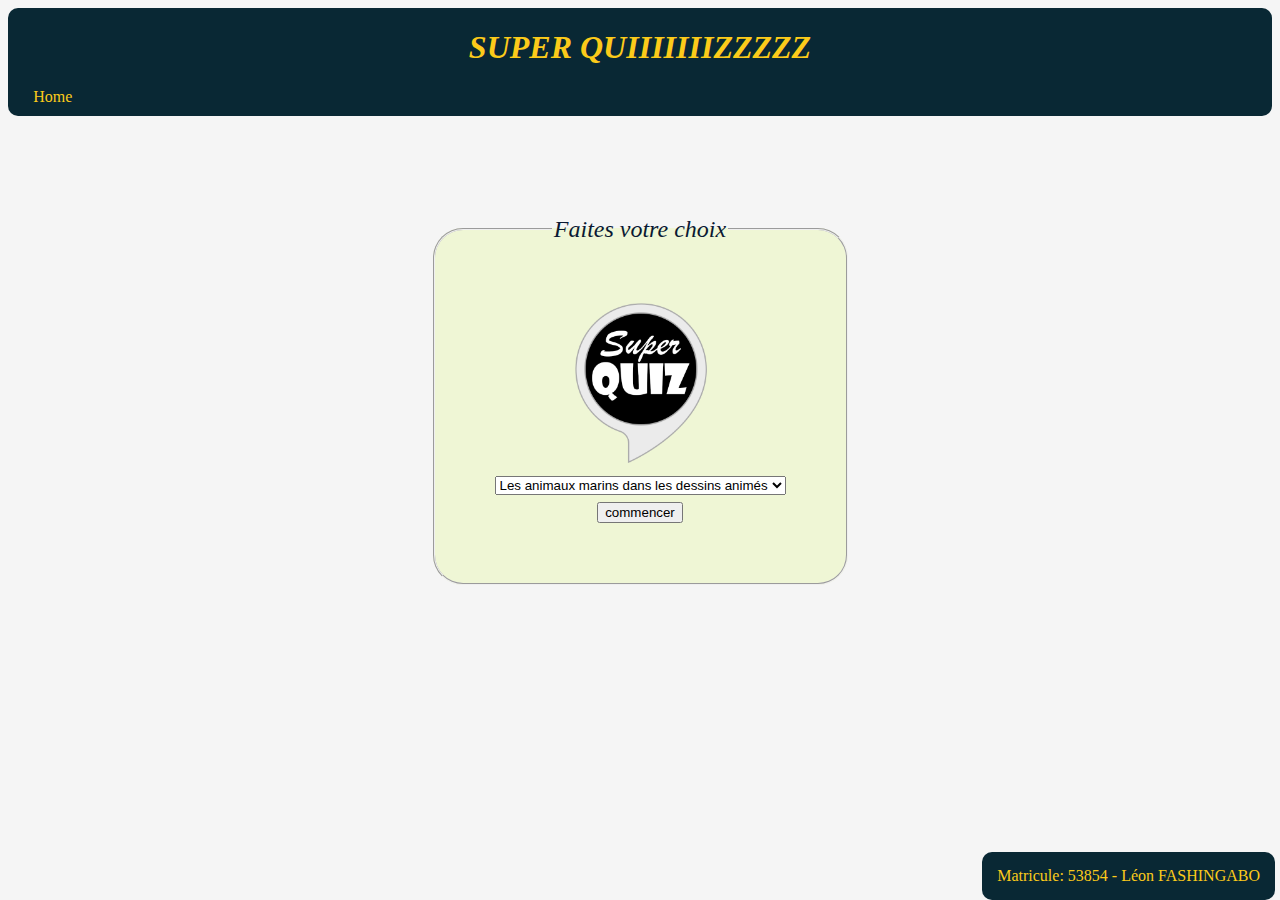
<file: index.html>
<!DOCTYPE html>
<html lang="fr">

<head>
    <meta charset="UTF-8">
    <meta http-equiv="X-UA-Compatible" content="IE=edge">
    <meta name="author" content="Léon FASHINGABO ">
    <meta name="keywords" content="quizz">
    <link rel="stylesheet" href="style/style.css">
    <script src="https://code.jquery.com/jquery-3.6.0.js"></script>

    <title>SuperQuiiiiz</title>
</head>

<body>
    <header>
        <h1>
            SUPER QUIIIIIIIZZZZZ
        </h1>
        <a href="index.html">Home</a>
    </header>
    <main>
        <h1 id="timer"></h1>
        <fieldset>
            <legend>Faites votre choix</legend>
            <img src="images/imports/superQuiz.png" height="160">
            <form action="quiz.html">
                <select id="quizId" name="quiz"></select>
                <br>
                <button>commencer</button>
            </form>

        </fieldset>

    </main>
    <footer>
        Matricule: 53854 - Léon FASHINGABO
    </footer>
    <script src="js/data/mer.js"></script>
    <script src="js/data/jeux.js"></script>
    <script src="js/data/couples.js"></script>
    <script src="js/data/webg2.js"></script>
    <script src="js/data/quizzes2.js"></script>
    <script src="js/timer.js"></script>
    <script src="js/index.js"></script>
</body>

</html>
</file>
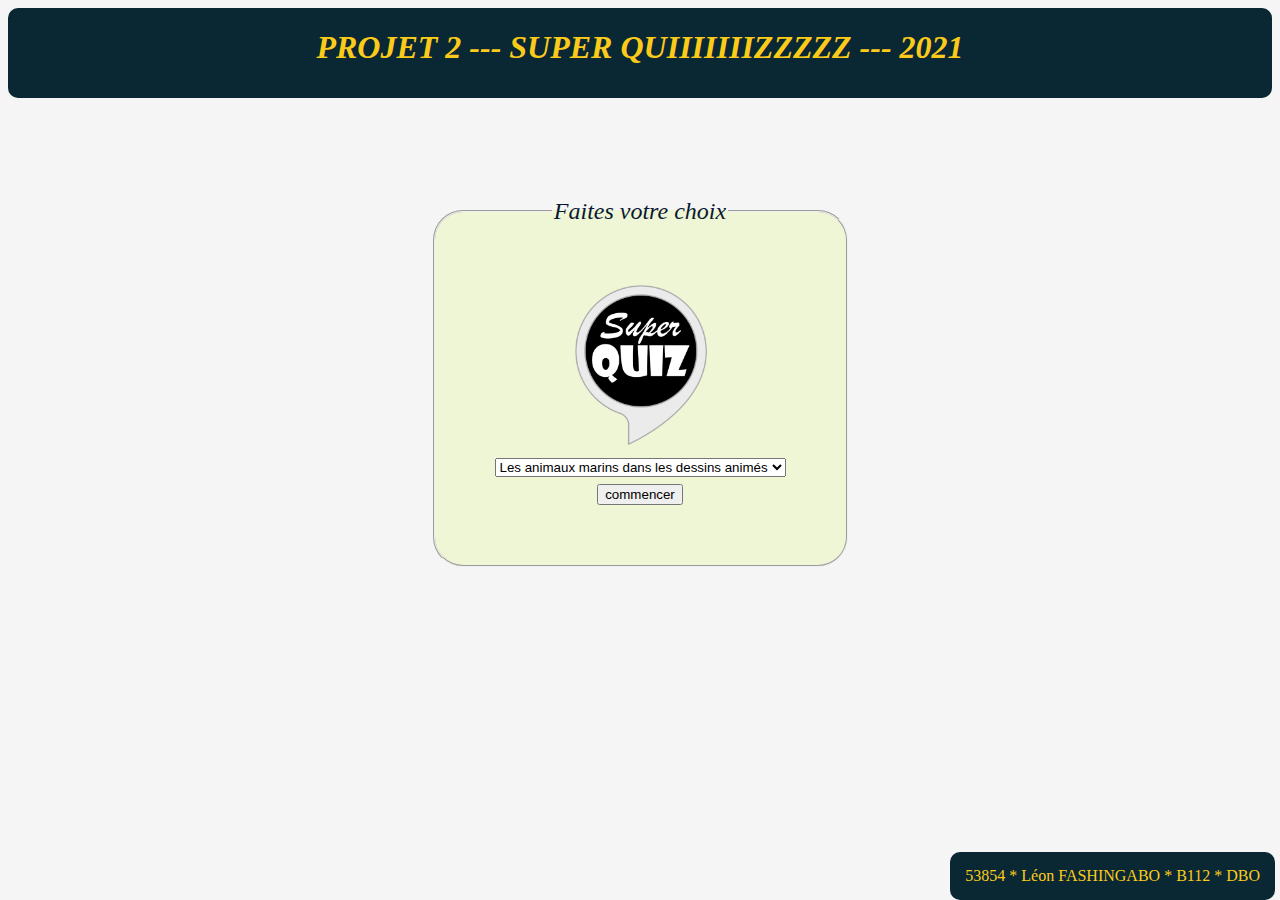
<file: html/index.html>
<!DOCTYPE html>
<html lang="fr">

<head>
    <meta charset="UTF-8">
    <meta http-equiv="X-UA-Compatible" content="IE=edge">
    <meta name="author" content="Léon FASHINGABO ">
    <meta name="keywords" content="quizz">
    <link rel="stylesheet" href="../style/style.css">
    <script src="https://code.jquery.com/jquery-3.6.0.js"></script>

    <title>SuperQuiiiiz</title>
</head>

<body>
    <header>
        <h1>
            PROJET 2 --- SUPER QUIIIIIIIZZZZZ --- 2021
        </h1>
    </header>
    <main>
        <h1 id="timer"></h1>
        <fieldset>
            <legend>Faites votre choix</legend>
            <img src="../images/imports/superQuiz.png" height="160">
            <form action="quiz.html">
                <select id="quizId" name="quiz"></select>
                <br>
                <button>commencer</button>
            </form>

        </fieldset>

    </main>
    <footer>
        53854 * Léon FASHINGABO * B112 * DBO
    </footer>
    <script src="../js/data/mer.js"></script>
    <script src="../js/data/jeux.js"></script>
    <script src="../js/data/couples.js"></script>
    <script src="../js/data/webg2.js"></script>
    <script src="../js/data/quizzes2.js"></script>
    <script src="../js/timer.js"></script>
    <script src="../js/index.js"></script>
</body>

</html>
</file>
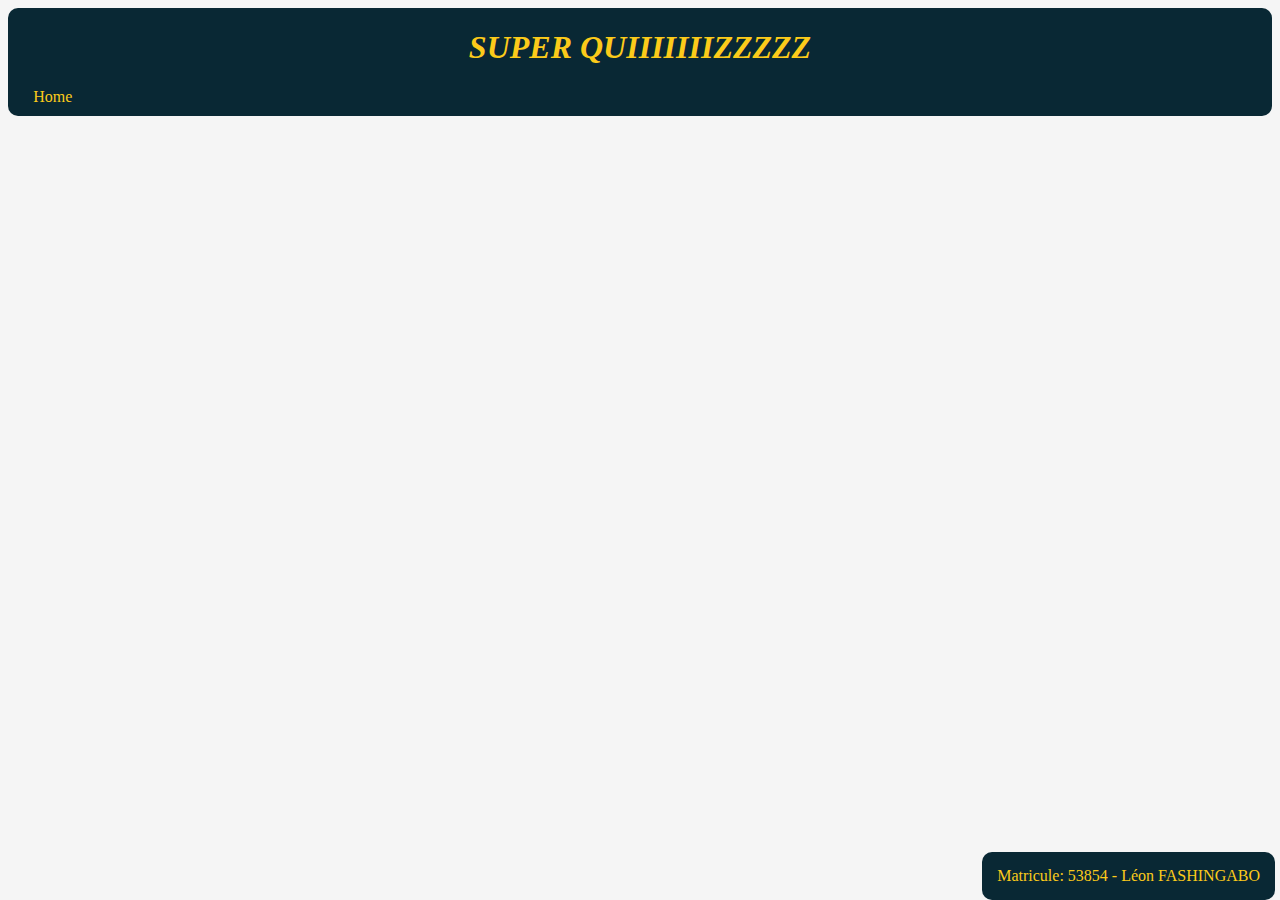
<file: quiz.html>
<!DOCTYPE html>
<html lang="fr">

<head>
    <meta charset="UTF-8">
    <meta http-equiv="X-UA-Compatible" content="IE=edge">
    <meta name="author" content="Léon FASHINGABO ">
    <meta name="keywords" content="quiz">
    <link rel="stylesheet" href="style/style.css">
    <script src="https://code.jquery.com/jquery-3.6.0.js"></script>
    <title>Quiz</title>
</head>
<header>
    <h1>
        SUPER QUIIIIIIIZZZZZ
    </h1>
    <a href="index.html">Home</a>
</header>

<body>
    <main>
        <h1 id="timer"></h1>
        <div id="description"></div>
        <form id="questions" action="resultats.html" name="answers">
            <input type="hidden" id='quizz' name="quizz">
        </form>
    </main>
    <footer>
        Matricule: 53854 - Léon FASHINGABO
    </footer>
    <script src="js/data/mer.js"></script>
    <script src="js/data/jeux.js"></script>
    <script src="js/data/couples.js"></script>
    <script src="js/data/webg2.js"></script>
    <script src="js/data/quizzes2.js"></script>
    <script src="js/timer.js"></script>
    <script src="js/pageQuiz.js"></script>

</body>

</html>
</file>
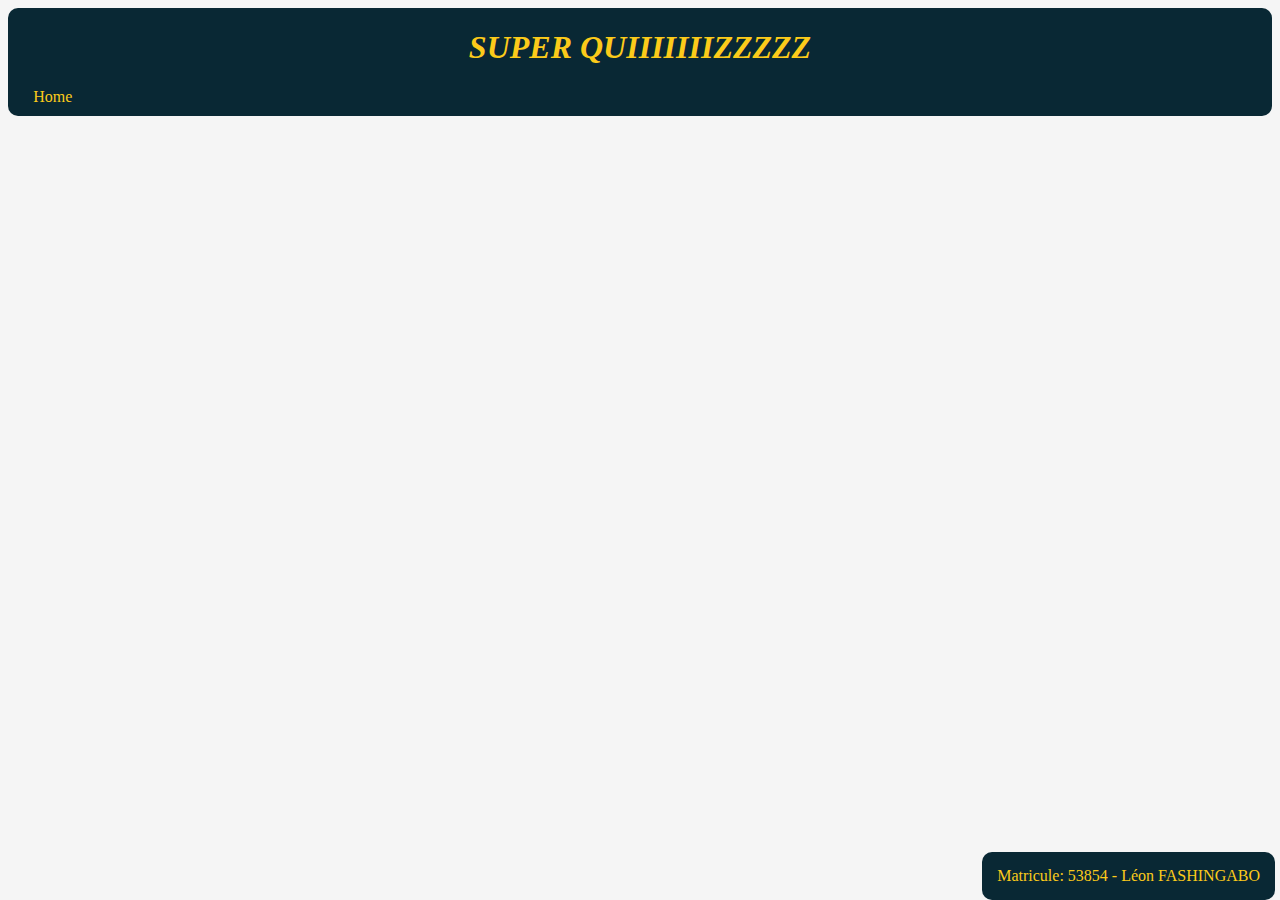
<file: resultats.html>
<!DOCTYPE html>
<html lang="fr">

<head>
    <meta charset="UTF-8">
    <meta http-equiv="X-UA-Compatible" content="IE=edge">
    <meta name="viewport" content="width=device-width, initial-scale=1.0">
    <link rel="stylesheet" href="style/style.css">
    <title>Resultats</title>
</head>

<body>
    <header>
        <h1>
            SUPER QUIIIIIIIZZZZZ
        </h1>
        <a href="index.html">Home</a>
    </header>

    <body>
        <main>
            <div id="resultats"></div>
        </main>
        <footer>
            Matricule: 53854 - Léon FASHINGABO
        </footer>
        <script src="js/data/mer.js"></script>
        <script src="js/data/jeux.js"></script>
        <script src="js/data/couples.js"></script>
        <script src="js/data/webg2.js"></script>
        <script src="js/data/quizzes2.js"></script>
        <script src="js/resultat.js"></script>

    </body>

</html>
</file>
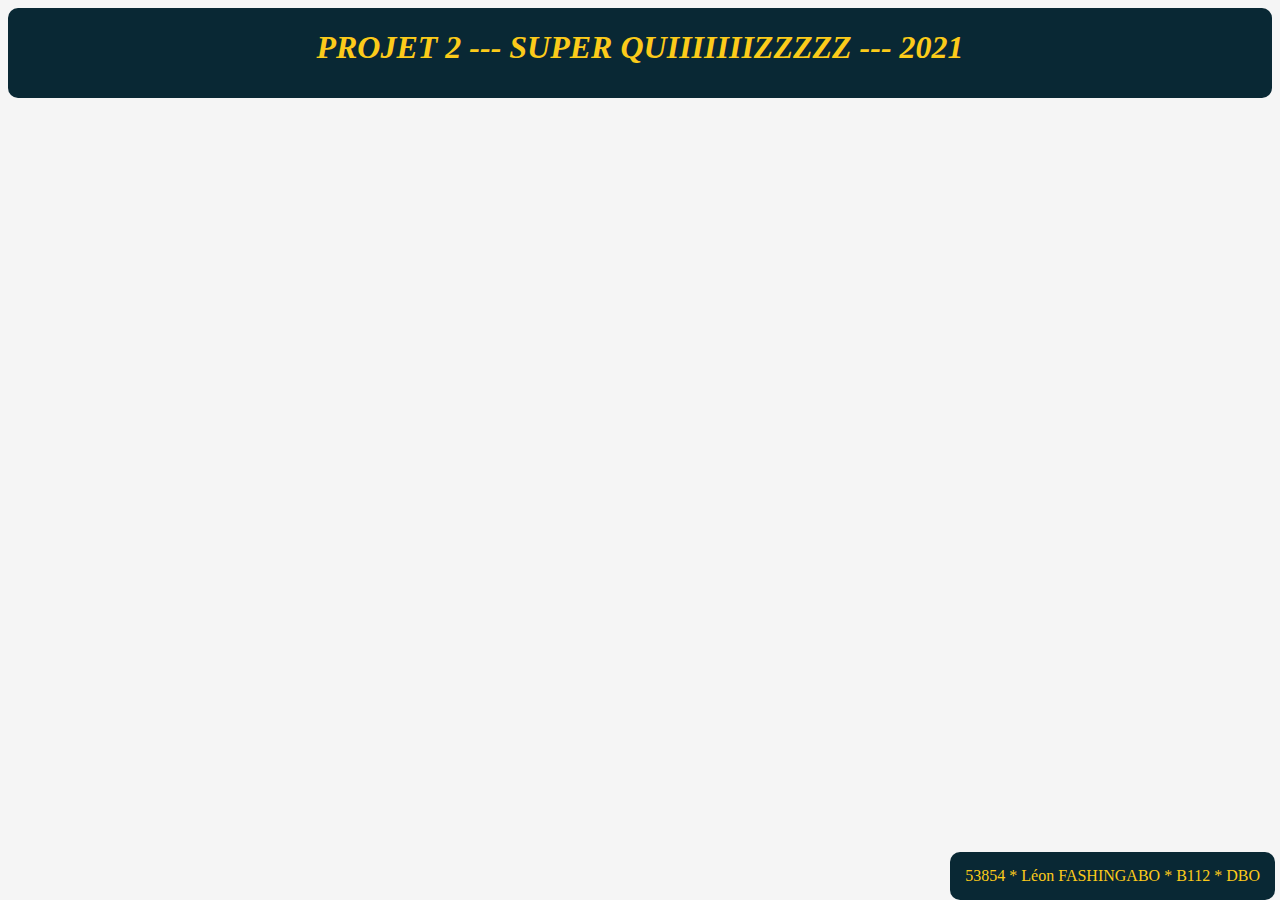
<file: html/quiz.html>
<!DOCTYPE html>
<html lang="fr">

<head>
    <meta charset="UTF-8">
    <meta http-equiv="X-UA-Compatible" content="IE=edge">
    <meta name="author" content="Léon FASHINGABO ">
    <meta name="keywords" content="quiz">
    <link rel="stylesheet" href="../style/style.css">
    <script src="https://code.jquery.com/jquery-3.6.0.js"></script>
    <title>Quiz</title>
</head>
<header>
    <h1>
        PROJET 2 --- SUPER QUIIIIIIIZZZZZ --- 2021
    </h1>
</header>

<body>
    <main>
        <h1 id="timer"></h1>
        <div id="description"></div>
        <form id="questions" action="resultats.html" name="answers">
            <input type="hidden" id='quizz' name="quizz">
        </form>
    </main>
    <footer>
        53854 * Léon FASHINGABO * B112 * DBO
    </footer>
    <script src="../js/data/mer.js"></script>
    <script src="../js/data/jeux.js"></script>
    <script src="../js/data/couples.js"></script>
    <script src="../js/data/webg2.js"></script>
    <script src="../js/data/quizzes2.js"></script>
    <script src="../js/timer.js"></script>
    <script src="../js/pageQuiz.js"></script>

</body>

</html>
</file>
<file: style/style.css>
body {
    color: #0A1933;
    background-color: whitesmoke;
    display: flex;
    flex-direction: column;
    justify-content: space-between;
    align-items: center;
}

header {
    color: #FCCB1A;
    background-color: #092834;
    width: 100%;
    padding-bottom: 10px;
    border-radius: 10px;
}

a {
    text-decoration: none;
    color: #FCCB1A;
    margin-left: 2%;
}

main {
    text-align: center;
}

h1 {
    font-style: italic;
    font-weight: bold;
    text-align: center;
}

h2 {
    color: #448D76;
}

fieldset {
    bottom: 25%;
    margin: 100px 0;
    padding: 60px;
    font-style: italic;
    font-size: 1.50em;
    border-radius: 30px 30px;
    background-color: #EFF6D5;
}

button {
    position: relative;
    text-align: center;
}

select {
    width: auto;
}

footer {
    color: #FCCB1A;
    background-color: #092834;
    padding: 15px;
    position: fixed;
    text-align: center;
    bottom: 0;
    border-radius: 10px;
    right: 0;
    margin-right: 5px;
}

#button {
    position: relative;
    text-align: center;
    font-size: 40;
    color: #FCCB1A;
    background-color: #092834;
    width: 150px;
    height: 300;
    border-radius: 30px 20px;
}

#correct {
    color: green;
}

#expected {
    color: blue;
}

#wrong {
    color: red;
}

#questions {
    text-align: left;
}
</file>
